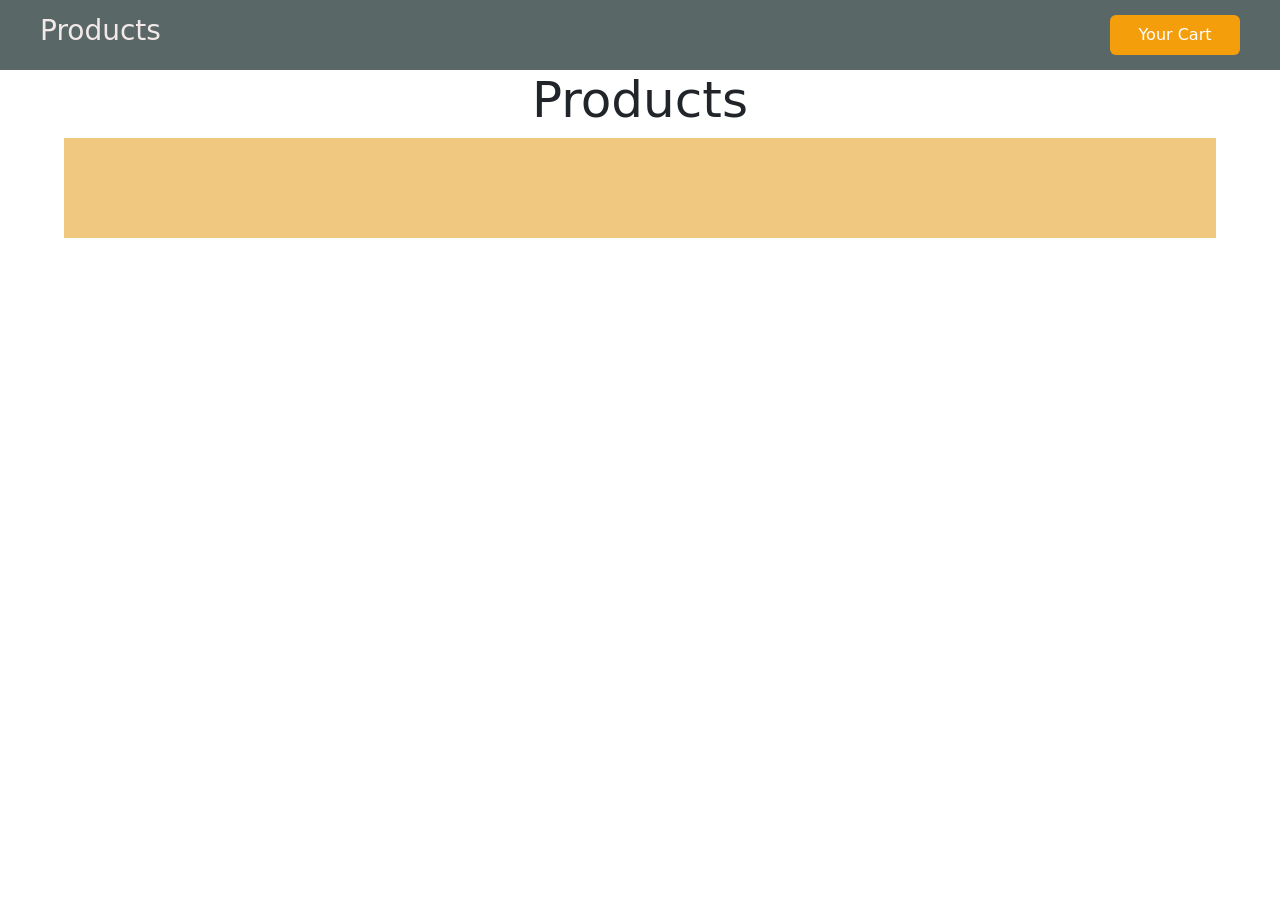
<file: FinalProject.js/index.html>
<!DOCTYPE html>
<html lang="en">
<head>
    <meta charset="UTF-8">
    <meta name="viewport" content="width=device-width, initial-scale=1.0">
    <title>Document</title>
    <link rel="stylesheet" href="./style.css">
    <link href="https://cdn.jsdelivr.net/npm/bootstrap@5.3.8/dist/css/bootstrap.min.css" rel="stylesheet" integrity="sha384-sRIl4kxILFvY47J16cr9ZwB07vP4J8+LH7qKQnuqkuIAvNWLzeN8tE5YBujZqJLB" crossorigin="anonymous">
</head>
<body>
    <header>

<h1>Products</h1>

<a href="cart.html">
<button class="cart-btn"> Your Cart</button>
</a>

</header>
    <h1 style="text-align: center; font-size: 50px;">Products</h1>
    <!-- <a href="/cart.html"><button>Cart</button></a> -->
    <div id="container" style="display: flex; flex-wrap: wrap; padding: 50px; justify-content: center;"></div>
    <script src="./app.js"></script>
</body>
</html>
</file>
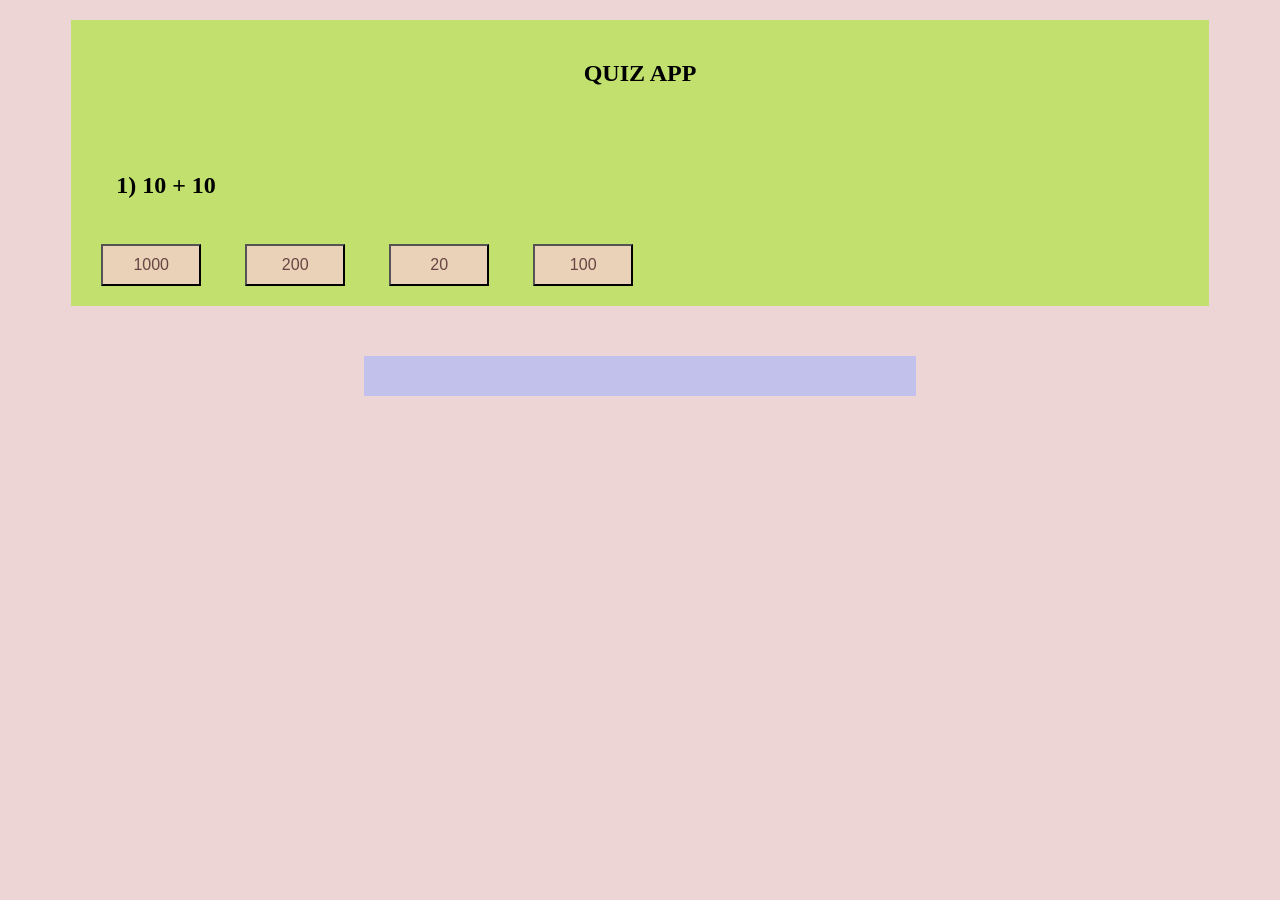
<file: quiz project/index.html>
<!DOCTYPE html>
<html lang="en">
<head>
    <meta charset="UTF-8">
    <meta name="viewport" content="width=device-width, initial-scale=1.0">
    <title>quiz</title>
    <link rel="stylesheet" href="style.css">
</head>
<body>
    <section>
        <h2 id="title"> QUIZ APP </h2>
        <div class="qport">
            <h2 id="ques"></h2>
            <button class="opt"></button>
            <button class="opt"></button>
            <button class="opt"></button>
            <button class="opt"></button>
        </div>
    </section>  
     <div id="res">

        </div>
    <script src="./script.js"></script>
</body>
</html>
</file>
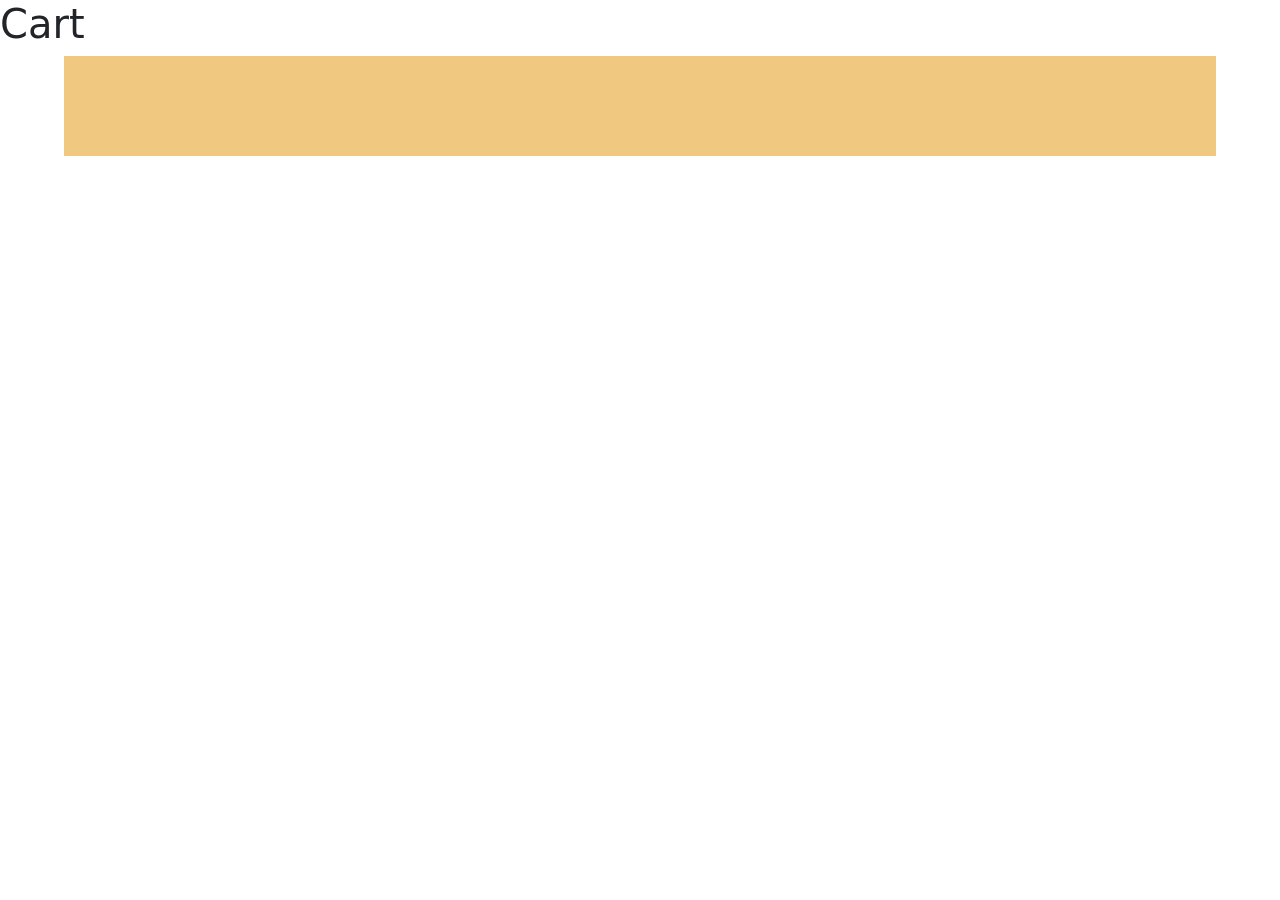
<file: FinalProject.js/cart.html>
<!DOCTYPE html>
<html lang="en">
<head>
    <meta charset="UTF-8">
    <meta name="viewport" content="width=device-width, initial-scale=1.0">
    <link rel="stylesheet" href="./style.css">
    <title>Document</title>
    <link href="https://cdn.jsdelivr.net/npm/bootstrap@5.3.8/dist/css/bootstrap.min.css" rel="stylesheet" integrity="sha384-sRIl4kxILFvY47J16cr9ZwB07vP4J8+LH7qKQnuqkuIAvNWLzeN8tE5YBujZqJLB" crossorigin="anonymous">

</head>
<body>
    <h1>Cart</h1>
    <div id="cartContainer" style="display: flex; flex-wrap: wrap; padding: 50px; justify-content: center;"></div>
    <script src="./app.js"></script>
</body>
</html>
</file>
<file: FinalProject.js/style.css>
*{
margin:0;
padding:0;
box-sizing:border-box;
}

body{
font-family:Verdana, Geneva, Tahoma, sans-serif;
background-color:#dbc561;
color:#222;
}

header{
width:100%;
height:70px;
background-color:#596866;
display:flex;
align-items:center;
justify-content:space-between;
padding:0 40px;
}

header h1{
font-size:28px;
color:rgb(243, 233, 233);
}
.cart-btn{
width:130px;
height:40px;
background-color:#f59e0b;
color:white;
font-size:16px;
border:none;
border-radius:6px;
cursor:pointer;
transition:0.3s;
}
.cart-btn:hover{
background-color:#d97706;
color:white;
transform:scale(1.05);
}
#container,
#cartContainer{
width:90%;
margin:auto;
background-color: #f1c880;
padding:40px;
display:flex;
flex-wrap:wrap;
justify-content:center;
gap:25px;
}

.card{
width:260px;
background-color:rgb(247, 247, 247);
border-radius:10px;
overflow:hidden;
box-shadow:0 5px 15px rgba(0,0,0,0.1);
transition:0.3s;
}

.card:hover{
transform:translateY(-10px);
box-shadow:0 12px 25px rgba(0,0,0,0.2);
}
.card img{
width:100%;
background-color: #c0b799;
height:200px;
object-fit:cover;
}

.card-body{
padding:15px;
}

.card-title{
font-size:16px;
color:#5a5d63;
margin-bottom:10px;
}


.card-text{
font-size:14px;
color:#6b7280;
margin-bottom:15px;
}
.cartBtn{
width:100%;
height:40px;
background-color:#2563eb;
color:white;
font-size:15px;
border:none;
border-radius:6px;
cursor:pointer;
transition:0.3s;
}
.cartBtn:hover{
background-color:#1d4ed8;
color:white;
transform:scale(1.05);
}
.cart-title{
text-align:center;
font-size:38px;
margin-top:20px;
color:#534d4d;
}
a{
text-decoration:none;
}
</file>
<file: quiz project/style.css>
body{
    background-color: rgba(216, 162, 162, 0.443);
}
section{
    margin: 20px auto;
    width: 90%;
    align-content: center;
    background-color: rgb(194, 224, 110);
    
}
#title{
    text-align: center;
    padding: 20px 0;
}
.qport{
    padding: 10px;
}

#ques{
    padding: 15px 35px;
}
.opt{
    padding: 10px;
    width: 100px;
    margin:10px 20px;
    color: rgb(105, 68, 68);
    background-color: rgb(233, 210, 183);
    font-size: 16px;
    font-weight: 500;
}
#res{
    margin:50px auto;
    width: 40vw;
    padding: 20px;
    font-size: 25px;
    background-color: rgb(193, 193, 236);
}
</file>
